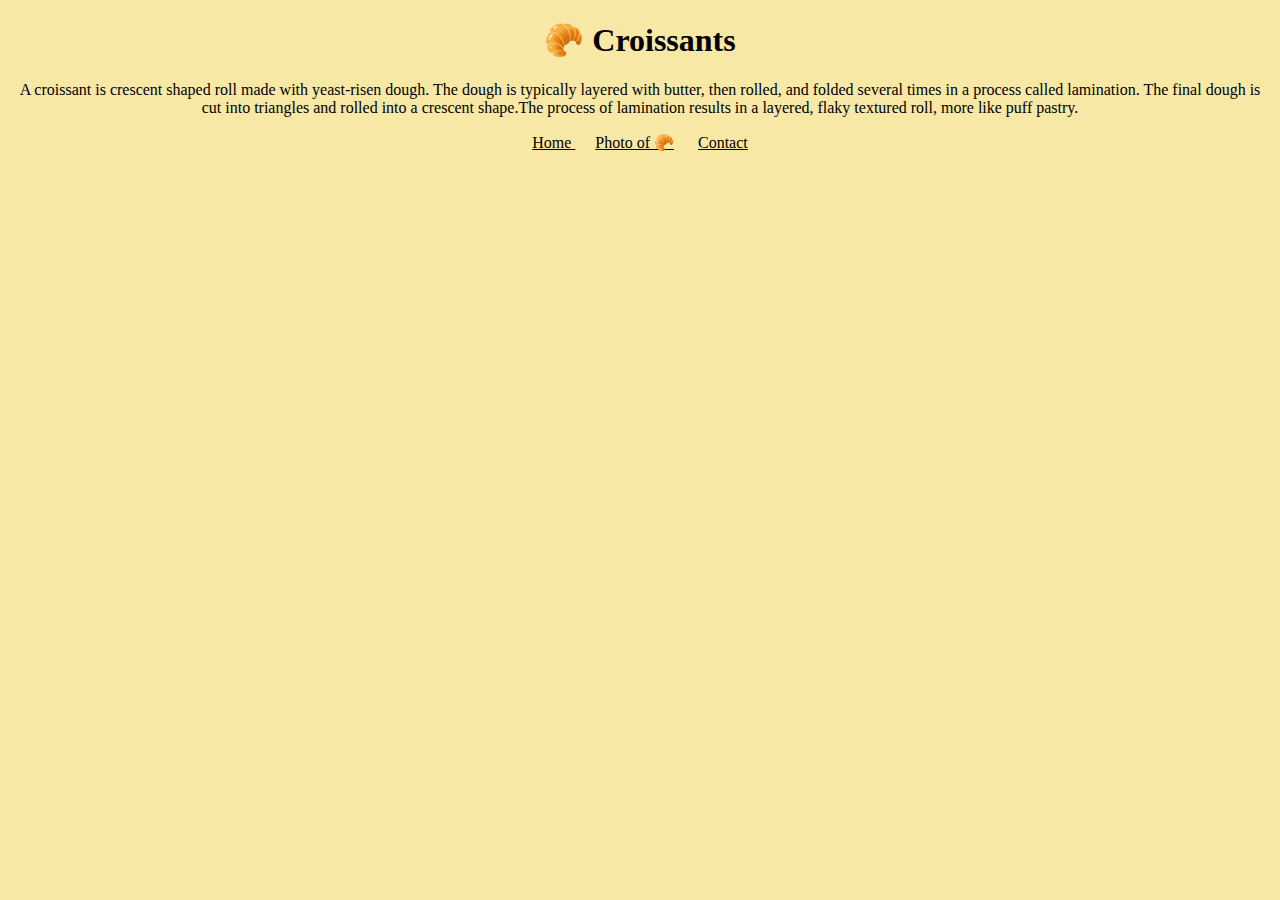
<file: index.html>
<!DOCTYPE html>
<html lang="en">
  <head>
    <meta charset="UTF-8" />
    <meta http-equiv="X-UA-Compatible" content="IE=edge" />
    <meta name="viewport" content="width=device-width, initial-scale=1.0" />
    <link rel="stylesheet" href="/css/styles.css" />
    <title>Best croissants</title>
    <meta name="description" content="The best croissants in town" />
  </head>
  <body>
    <h1 class="textcenter">🥐 Croissants</h1>
    <p class="textcenter">
      A croissant is crescent shaped roll made with yeast-risen dough. The dough
      is typically layered with butter, then rolled, and folded several times in
      a process called lamination. The final dough is cut into triangles and
      rolled into a crescent shape.The process of lamination results in a
      layered, flaky textured roll, more like puff pastry.
    </p>
    <footer class="textcenter">
      <a href="/" title="Home"> Home </a>
      <a href="/photo.html" title="Croissant photo"> Photo of 🥐</a>
      <a href="/contact.html" title="Contact Croissant.com"> Contact</a>
    </footer>
  </body>
</html>
</file>
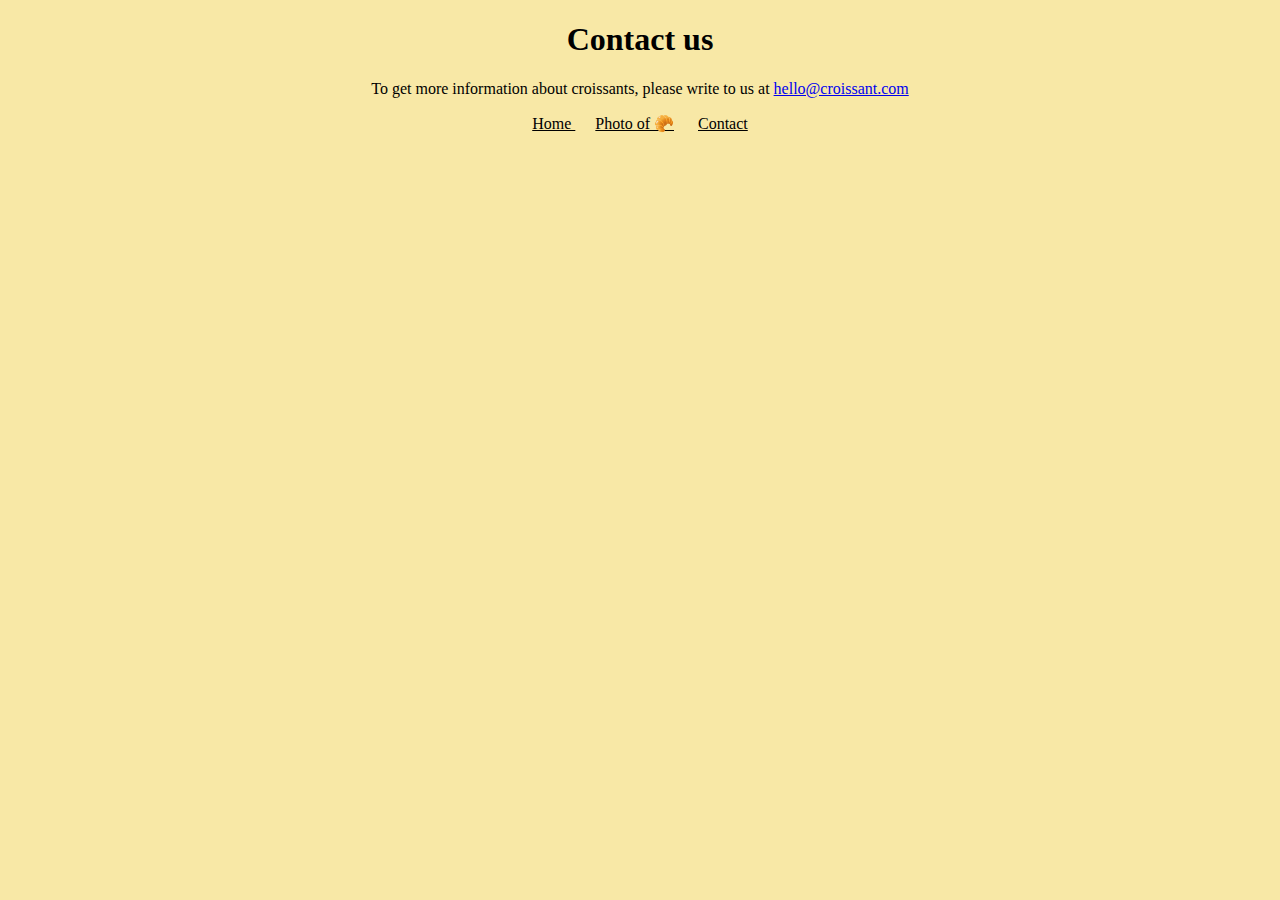
<file: contact.html>
<!DOCTYPE html>
<html lang="en">
  <head>
    <meta charset="UTF-8" />
    <meta http-equiv="X-UA-Compatible" content="IE=edge" />
    <meta name="viewport" content="width=device-width, initial-scale=1.0" />
    <link rel="stylesheet" href="/css/styles.css" />
    <title>Contact croissant</title>
    <meta
      name="description"
      content="Contact croissant.com to learn more about croissants"
    />
  </head>
  <body>
    <h1 class="textcenter">Contact us</h1>
    <p class="textcenter">
      To get more information about croissants, please write to us at
      <a href="mailto:hello@croissant.com" title="contact us by email"
        >hello@croissant.com</a
      >
    </p>
    <footer class="textcenter">
      <a href="/" title="Home"> Home </a>
      <a href="/photo.html" title="Croissant photo"> Photo of 🥐</a>
      <a href="/contact.html" title="Contact Croissant.com"> Contact</a>
    </footer>
  </body>
</html>
</file>
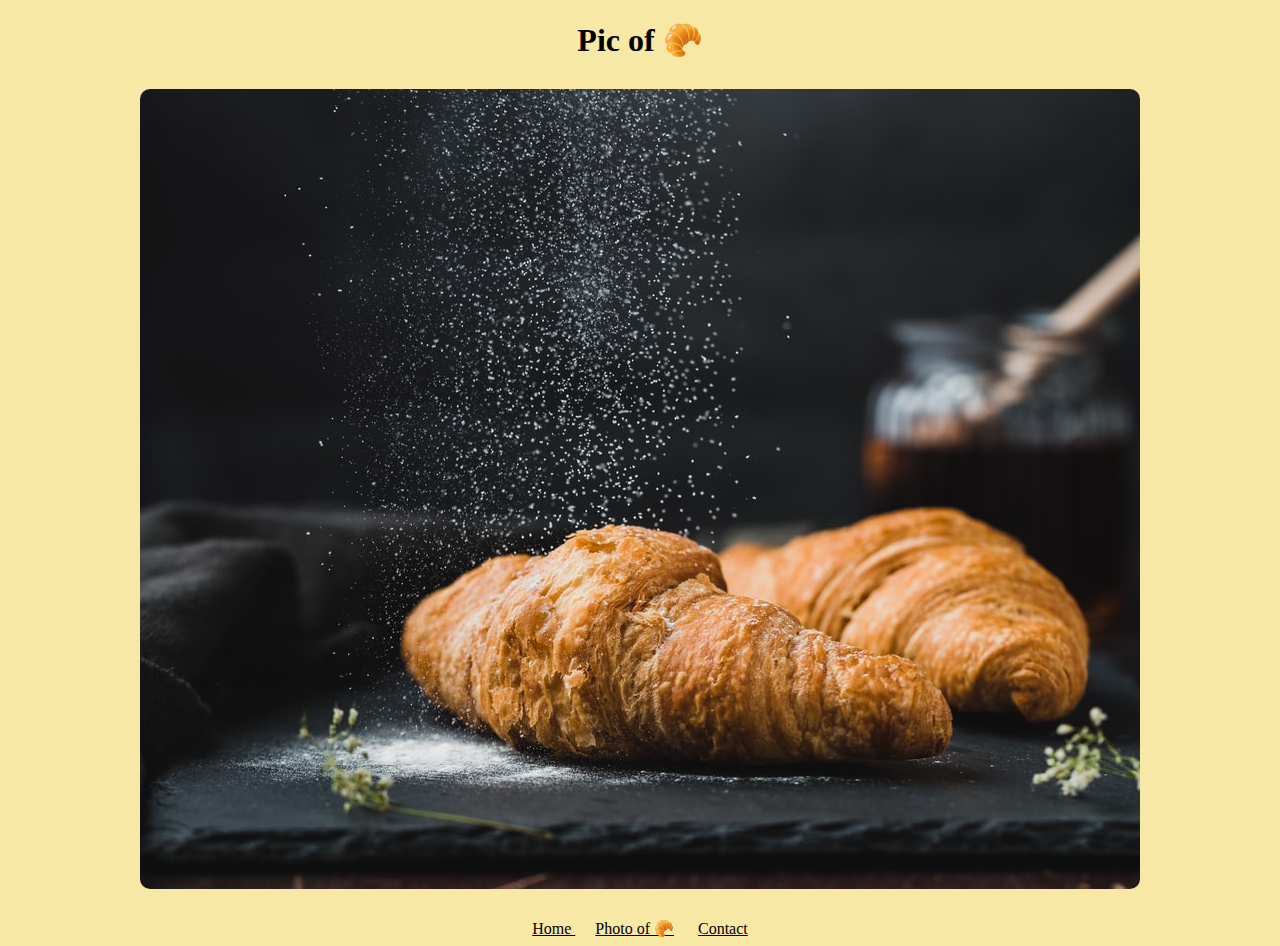
<file: photo.html>
<!DOCTYPE html>
<html lang="en">
  <head>
    <meta charset="UTF-8" />
    <meta http-equiv="X-UA-Compatible" content="IE=edge" />
    <meta name="viewport" content="width=device-width, initial-scale=1.0" />
    <link rel="stylesheet" href="/css/styles.css" />
    <title>Pic of croissant</title>
    <meta
      name="description"
      content="Gorgeous picture of a homemade croissant"
    />
  </head>
  <body>
    <h1 class="textcenter">Pic of 🥐</h1>
    <img
      src="/images/photo_croissant.jpeg"
      alt="Croissant picture"
      class="croissant-pic"
    />
    <footer class="textcenter">
      <a href="/" title="Home"> Home </a>
      <a href="/photo.html" title="Croissant photo"> Photo of 🥐</a>
      <a href="/contact.html" title="Contact Croissant.com"> Contact</a>
    </footer>
  </body>
</html>
</file>
<file: css/styles.css>
body {
  background: #f8e8a6;
}

.textcenter {
  text-align: center;
}

.croissant-pic {
  max-width: 100%;
  border-radius: 10px;
  display: block;
  margin: 30px auto;
}

footer a {
  margin: 0 10px;
  color: black;
}
</file>
